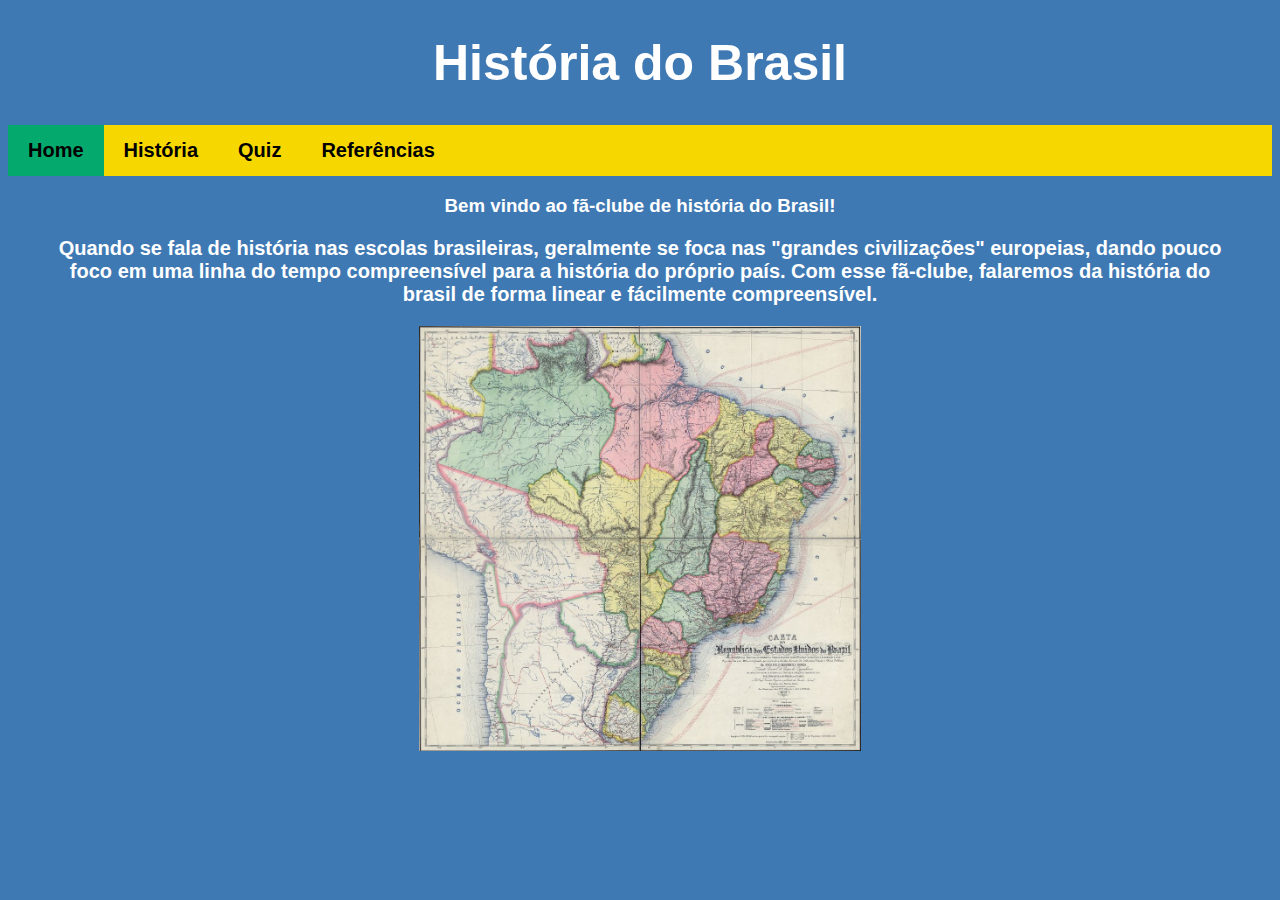
<file: index.html>
<!DOCTYPE html>
<html>
	<head>
		<link rel="stylesheet" type="text/css" href="index.css">
		
		<meta charset="UTF-8">
		<title>Trabalho 1- Fã Clube de História do Brasil</title>
	</head>
	
	<body>
	<h1>História do Brasil</h1>
	<header>
		<ul class="menu">
			<li class="itemmenu"><a class="active" href="index.html">Home</a></li>
			<li class="itemmenu"><a href="historia.html">História</a></li>
			<li class="itemmenu"><a href="quiz.html">Quiz</a></li>
			<li class="itemmenu"><a href="referencias.html">Referências</a></li>
		</ul>
	</header>
		<h3>Bem vindo ao fã-clube de história do Brasil!<h3/>
		<p>
		Quando se fala de história nas escolas brasileiras, geralmente se foca nas "grandes civilizações" europeias,
		dando pouco foco em uma linha do tempo compreensível para a história do próprio país. Com esse fã-clube, falaremos
		da história do brasil de forma linear e fácilmente compreensível.
		</p>
		<img src="imagens/brasil.jpg" alt="Mapa do Brasil" style="width: 35%" class="center">
	</body>
</html>
</file>
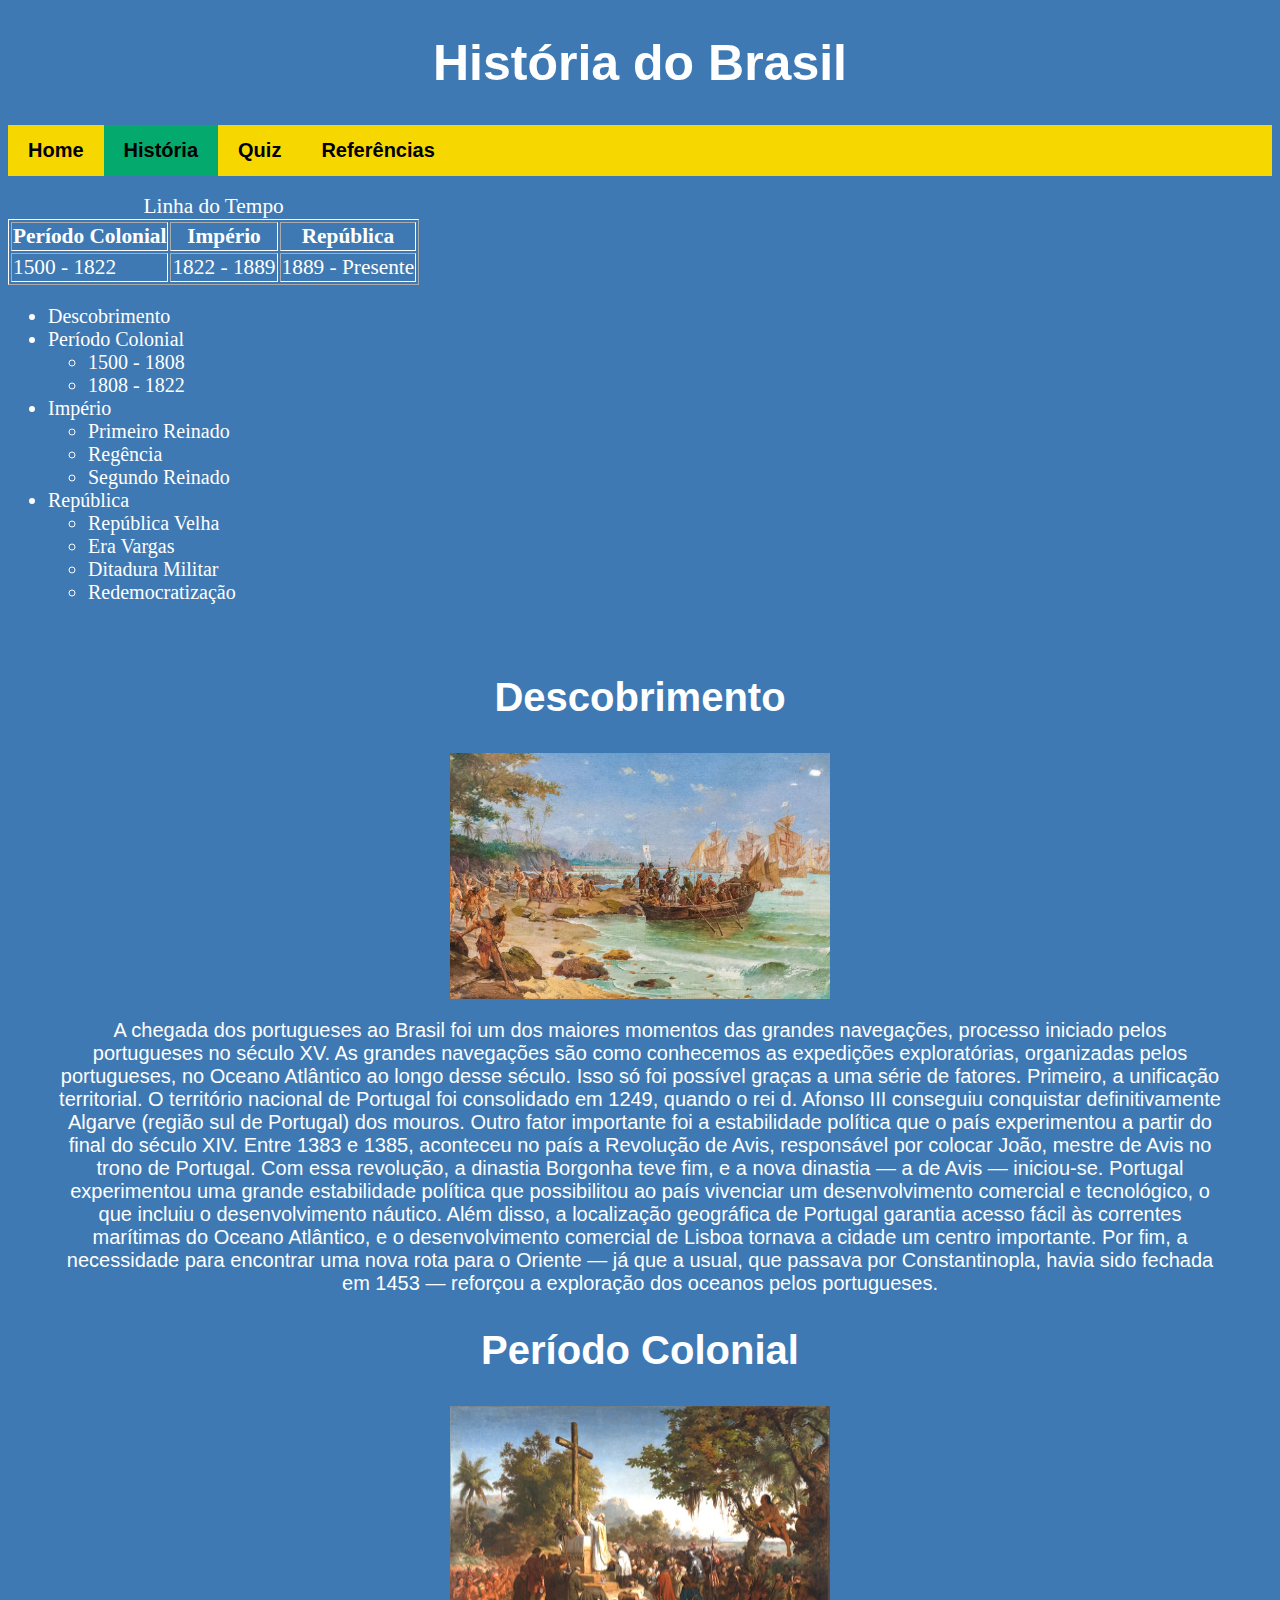
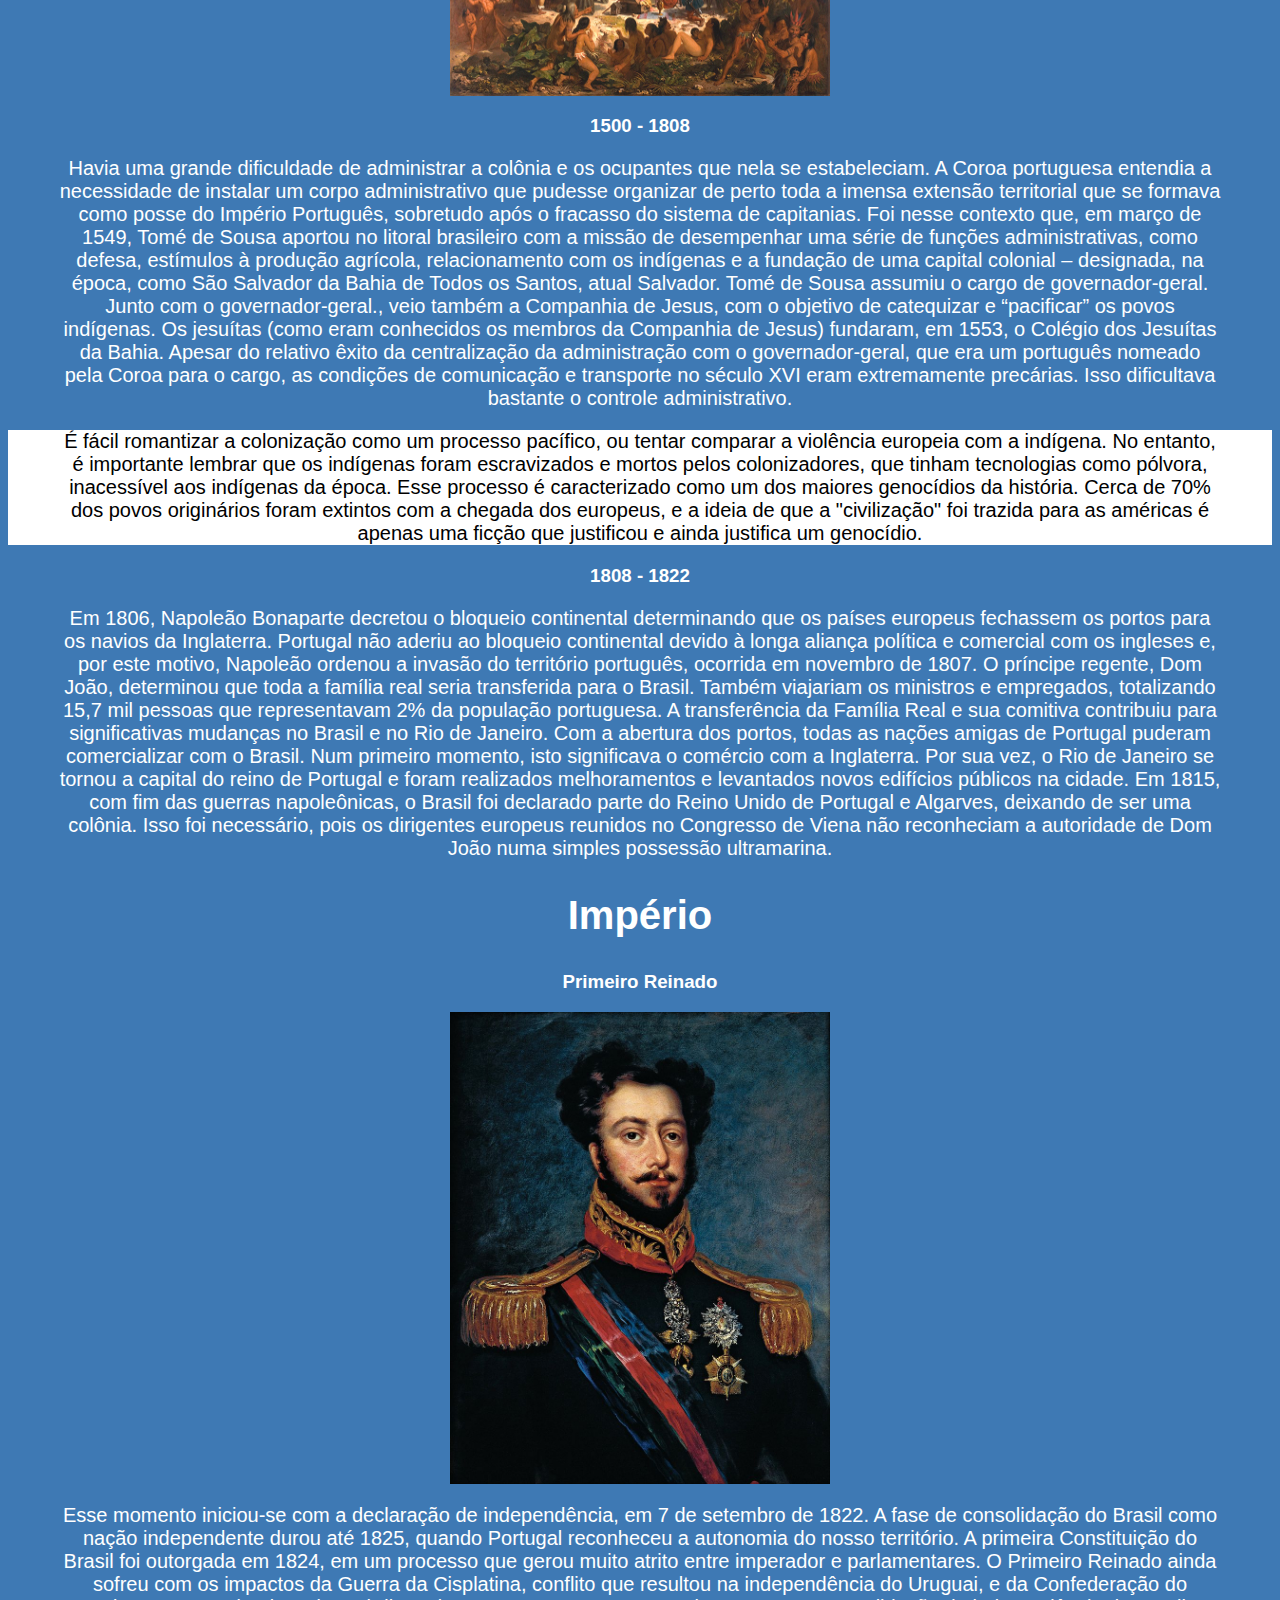
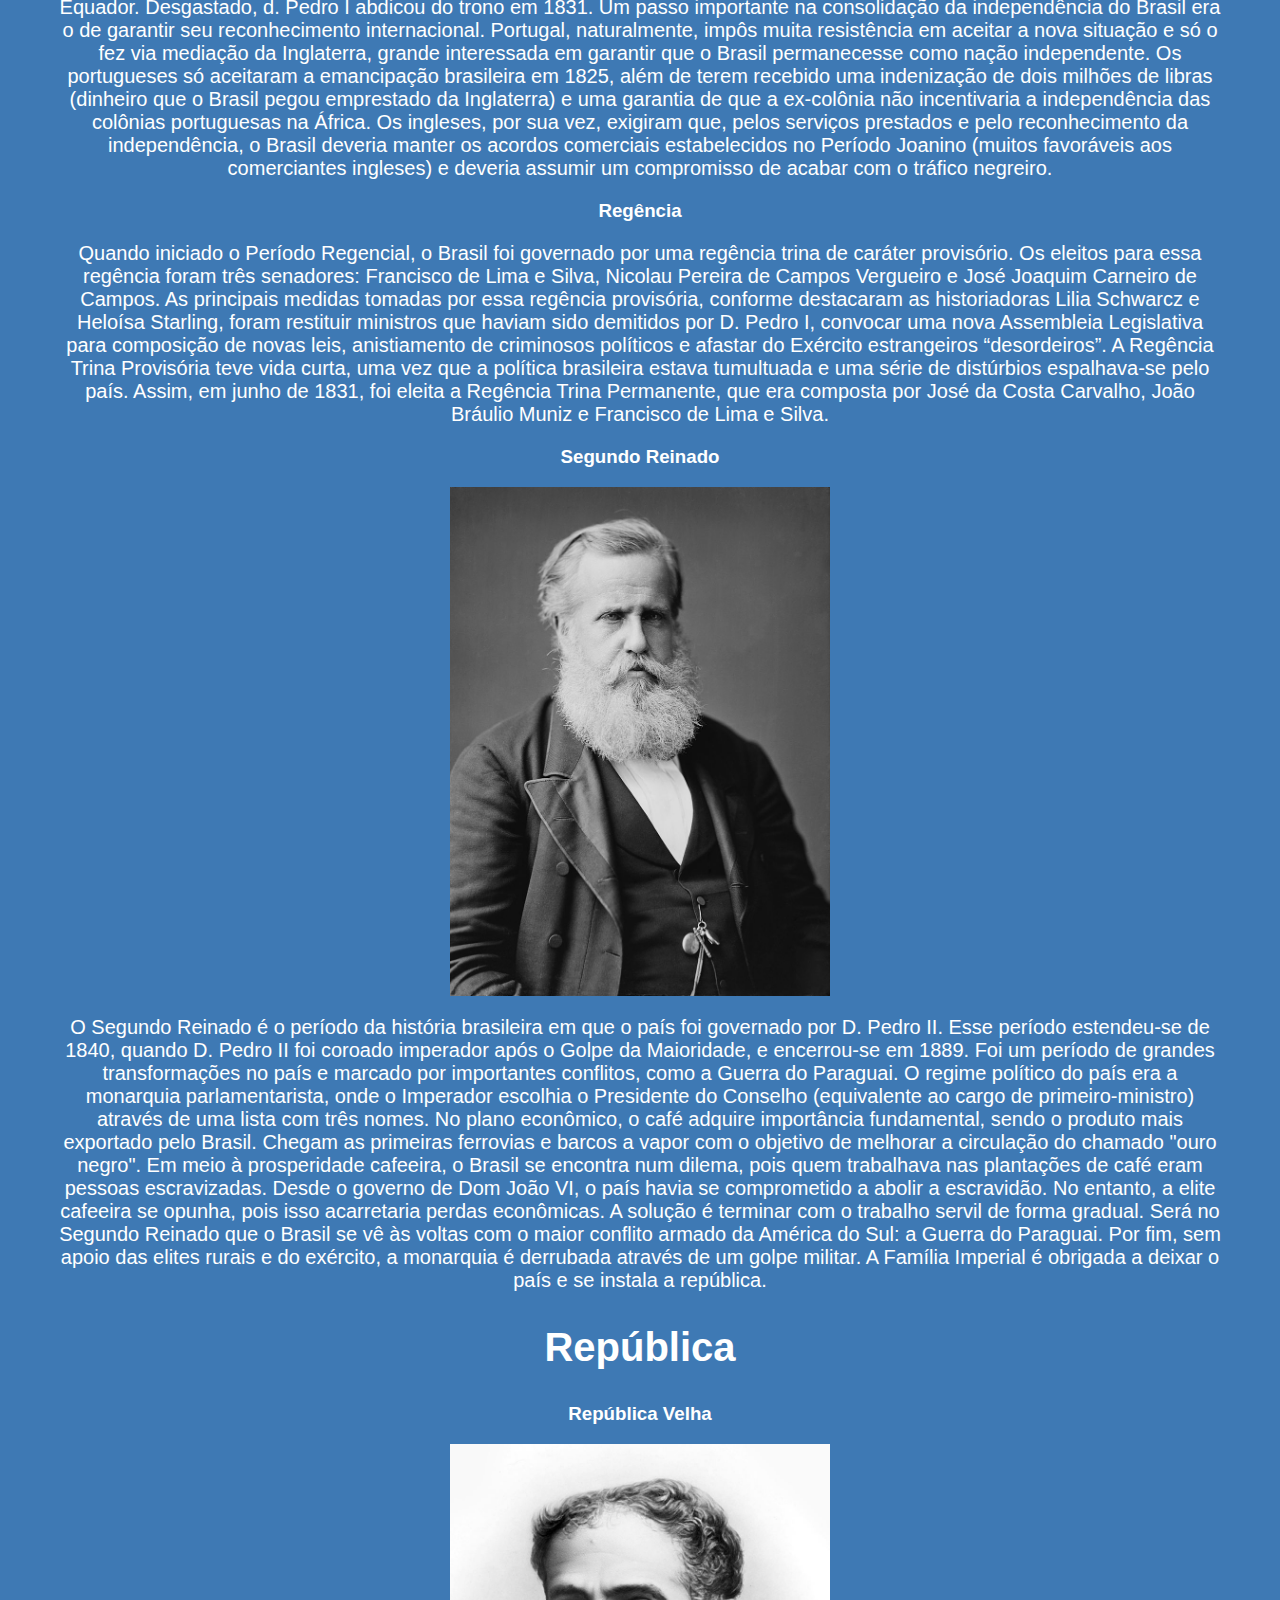
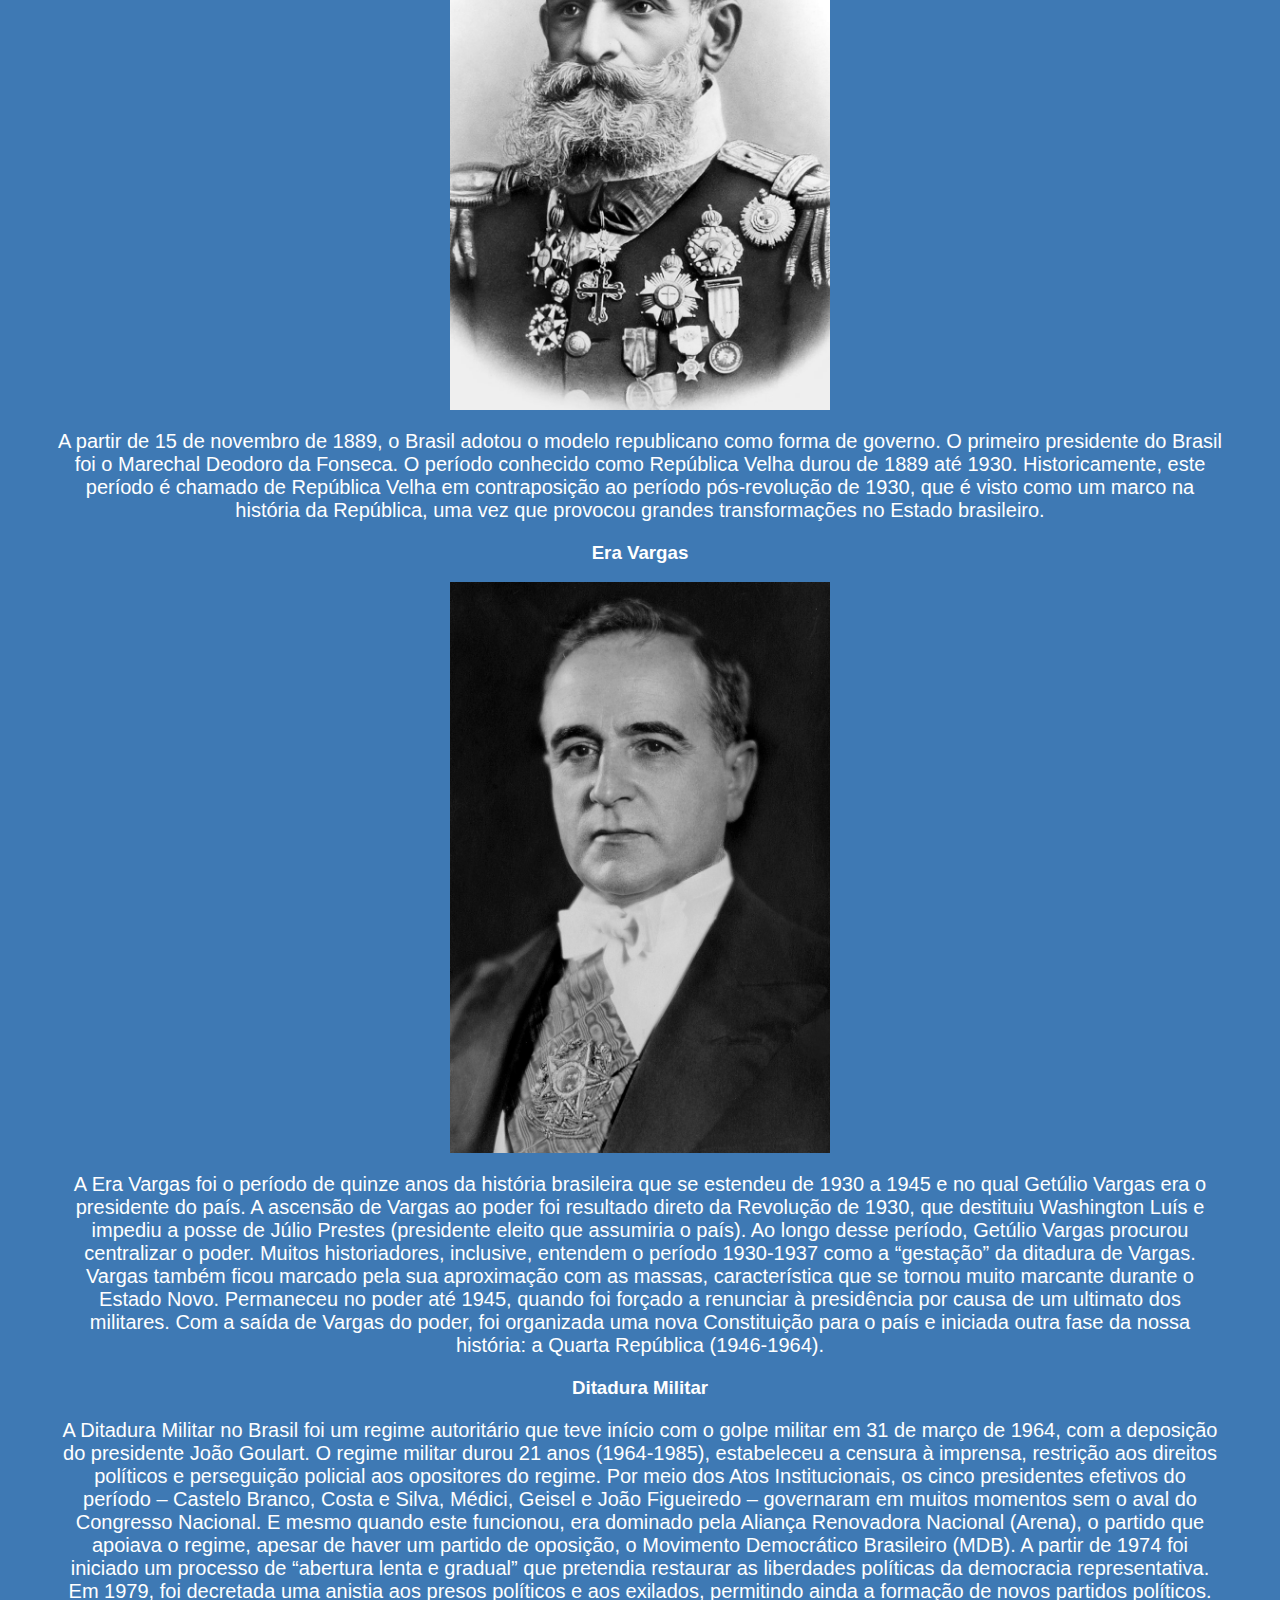
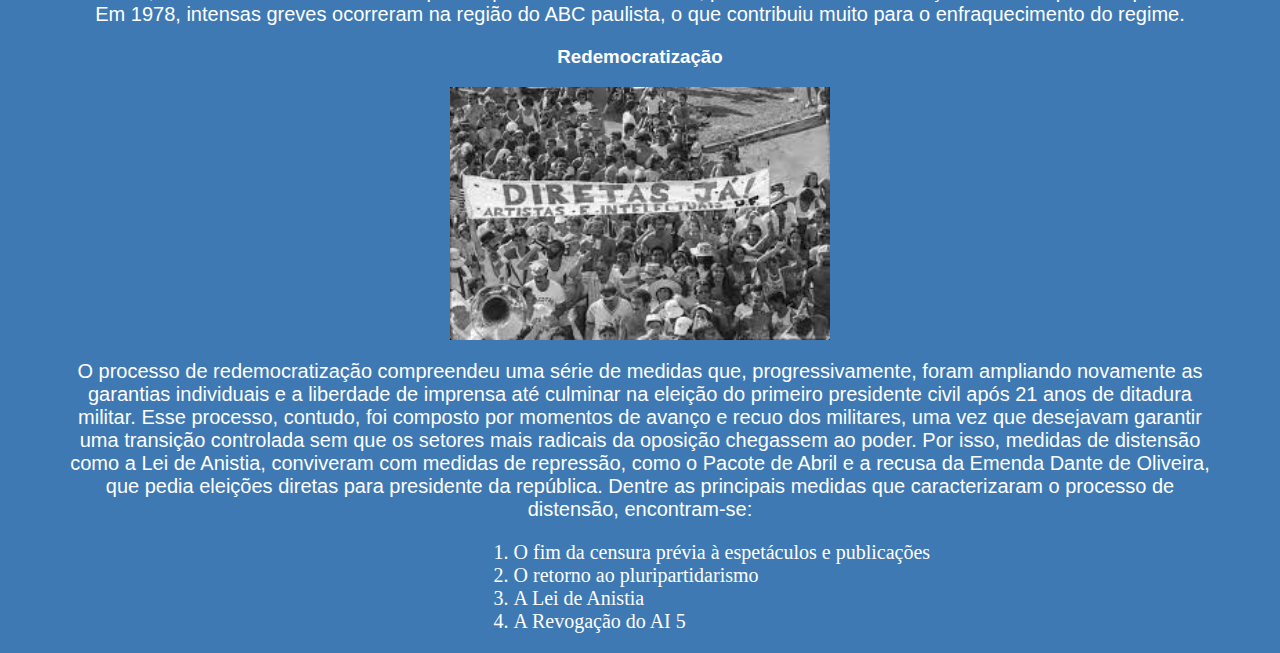
<file: historia.html>
<!DOCTYPE html>
<html>
	<head>
		<link rel="stylesheet" type="text/css" href="index.css">
		
		<meta charset="UTF-8">
		<title>Trabalho 1- Fã Clube de História do Brasil</title>
	</head>
	
	<body>
	<h1>História do Brasil</h1>
	<header>
		<ul class="menu">
			<li class="itemmenu"><a href="index.html">Home</a></li>
			<li class="itemmenu"><a class="active" href="historia.html">História</a></li>
			<li class="itemmenu"><a href="quiz.html">Quiz</a></li>
			<li class="itemmenu"><a href="referencias.html">Referências</a></li>
		</ul>
	</header>
	<br>
	
	<table border="1">
	<caption>Linha do Tempo</caption>
		<tr>
			<th>Período Colonial</th>
			<th>Império</th>
			<th>República</th>
		</tr>
		<tr>
			<td>1500 - 1822</td>
			<td>1822 - 1889</td>
			<td>1889 - Presente</td>
		</tr>
	</table/>
	
	<ul class="indice">
		<li><a href = "#descobrimento">Descobrimento</a></li>
		<li><a href = "#colonia">Período Colonial</a>
			<ul>
				<li><a href = "#1500-1808">1500 - 1808</a></li>
				<li><a href = "#1808-1822">1808 - 1822</a></li>
			</ul>
		</li>
		<li><a href = "#imperio">Império</a></li>
			<ul>
				<li><a href = "#primeiroreinado">Primeiro Reinado</a></li>
				<li><a href = "#regencia">Regência</a></li>
				<li><a href = "#segundoreinado">Segundo Reinado</a></li>
			</ul>
		</li>
		<li><a href = "#republica">República</a></li>
			<ul>
				<li><a href = "#republicavelha">República Velha</a></li>
				<li><a href = "#eravargas">Era Vargas</a></li>
				<li><a href = "#ditadura">Ditadura Militar</a></li>
				<li><a href = "#redemocratizacao">Redemocratização</a></li>
			</ul>
		</li>
	</ul> </br>
	
	<h2 id="descobrimento">Descobrimento</h2>
	<img src="imagens/chegada-portugueses.jpg" alt="Chegada dos Portugueses" style="width: 30%" class="center">
	<p>
		A chegada dos portugueses ao Brasil foi um dos maiores momentos das grandes navegações, processo iniciado pelos portugueses no século XV. As grandes navegações são como conhecemos as expedições exploratórias, organizadas pelos portugueses, no Oceano Atlântico ao longo desse século. Isso só foi possível graças a uma série de fatores.
		Primeiro, a unificação territorial. O território nacional de Portugal foi consolidado em 1249, quando o rei d. Afonso III conseguiu conquistar definitivamente Algarve (região sul de Portugal) dos mouros. Outro fator importante foi a estabilidade política que o país experimentou a partir do final do século XIV.
		Entre 1383 e 1385, aconteceu no país a Revolução de Avis, responsável por colocar João, mestre de Avis no trono de Portugal. Com essa revolução, a dinastia Borgonha teve fim, e a nova dinastia — a de Avis — iniciou-se. Portugal experimentou uma grande estabilidade política que possibilitou ao país vivenciar um desenvolvimento comercial e tecnológico, o que incluiu o desenvolvimento náutico.
		Além disso, a localização geográfica de Portugal garantia acesso fácil às correntes marítimas do Oceano Atlântico, e o desenvolvimento comercial de Lisboa tornava a cidade um centro importante. Por fim, a necessidade para encontrar uma nova rota para o Oriente — já que a usual, que passava por Constantinopla, havia sido fechada em 1453 — reforçou a exploração dos oceanos pelos portugueses.
	</p>
	
	<h2 id="colonia">Período Colonial</h2>
	<img src="imagens/primeiramissa.jpg" alt="Primeira Missa no Brasil" style="width: 30%" class="center">
	
	<h3 id="1500-1808">1500 - 1808</h2>
	<p>
		Havia uma grande dificuldade de administrar a colônia e os ocupantes que nela se estabeleciam. A Coroa portuguesa entendia a necessidade de instalar um corpo administrativo que pudesse organizar de perto toda a imensa extensão territorial que se formava como posse do Império Português, sobretudo após o fracasso do sistema de capitanias.
		Foi nesse contexto que, em março de 1549, Tomé de Sousa aportou no litoral brasileiro com a missão de desempenhar uma série de funções administrativas, como defesa, estímulos à produção agrícola, relacionamento com os indígenas e a fundação de uma capital colonial – designada, na época, como São Salvador da Bahia de Todos os Santos, atual Salvador. Tomé de Sousa assumiu o cargo de governador-geral.
		Junto com o governador-geral., veio também a Companhia de Jesus, com o objetivo de catequizar e “pacificar” os povos indígenas. Os jesuítas (como eram conhecidos os membros da Companhia de Jesus) fundaram, em 1553, o Colégio dos Jesuítas da Bahia.
		Apesar do relativo êxito da centralização da administração com o governador-geral, que era um português nomeado pela Coroa para o cargo, as condições de comunicação e transporte no século XVI eram extremamente precárias. Isso dificultava bastante o controle administrativo.
	</p>
	<p class="highlight">
		É fácil romantizar a colonização como um processo pacífico, ou tentar comparar a violência europeia com a indígena. No entanto, é importante lembrar que os indígenas foram escravizados e mortos pelos colonizadores, que tinham tecnologias como pólvora, inacessível aos indígenas da época.
		Esse processo é caracterizado como um dos maiores genocídios da história. Cerca de 70% dos povos originários foram extintos com a chegada dos europeus, e a ideia de que a "civilização" foi trazida para as américas é apenas uma ficção que justificou e ainda justifica um genocídio.
	</p>
	
	<h3 id="1808-1822">1808 - 1822</h2>
	<p>
		Em 1806, Napoleão Bonaparte decretou o bloqueio continental determinando que os países europeus fechassem os portos para os navios da Inglaterra.
		Portugal não aderiu ao bloqueio continental devido à longa aliança política e comercial com os ingleses e, por este motivo, Napoleão ordenou a invasão do território português, ocorrida em novembro de 1807.
		O príncipe regente, Dom João, determinou que toda a família real seria transferida para o Brasil. Também viajariam os ministros e empregados, totalizando 15,7 mil pessoas que representavam 2% da população portuguesa.
		A transferência da Família Real e sua comitiva contribuiu para significativas mudanças no Brasil e no Rio de Janeiro.
		Com a abertura dos portos, todas as nações amigas de Portugal puderam comercializar com o Brasil. Num primeiro momento, isto significava o comércio com a Inglaterra.
		Por sua vez, o Rio de Janeiro se tornou a capital do reino de Portugal e foram realizados melhoramentos e levantados novos edifícios públicos na cidade.
		Em 1815, com fim das guerras napoleônicas, o Brasil foi declarado parte do Reino Unido de Portugal e Algarves, deixando de ser uma colônia.
		Isso foi necessário, pois os dirigentes europeus reunidos no Congresso de Viena não reconheciam a autoridade de Dom João numa simples possessão ultramarina.
	</p>
	
	<h2 id="imperio">Império</h2>
	
	<h3 id="primeiroreinado">Primeiro Reinado</h3>
	<img src="imagens/dompedro1.jpg" alt="Dom Pedro I" style="width: 30%" class="center">
	<p>
		Esse momento iniciou-se com a declaração de independência, em 7 de setembro de 1822. A fase de consolidação do Brasil como nação independente durou até 1825, quando Portugal reconheceu a autonomia do nosso território.
		A primeira Constituição do Brasil foi outorgada em 1824, em um processo que gerou muito atrito entre imperador e parlamentares. O Primeiro Reinado ainda sofreu com os impactos da Guerra da Cisplatina, conflito que resultou na independência do Uruguai, e da Confederação do Equador. Desgastado, d. Pedro I abdicou do trono em 1831.
		Um passo importante na consolidação da independência do Brasil era o de garantir seu reconhecimento internacional. Portugal, naturalmente, impôs muita resistência em aceitar a nova situação e só o fez via mediação da Inglaterra, grande interessada em garantir que o Brasil permanecesse como nação independente.
		Os portugueses só aceitaram a emancipação brasileira em 1825, além de terem recebido uma indenização de dois milhões de libras (dinheiro que o Brasil pegou emprestado da Inglaterra) e uma garantia de que a ex-colônia não incentivaria a independência das colônias portuguesas na África.
		Os ingleses, por sua vez, exigiram que, pelos serviços prestados e pelo reconhecimento da independência, o Brasil deveria manter os acordos comerciais estabelecidos no Período Joanino (muitos favoráveis aos comerciantes ingleses) e deveria assumir um compromisso de acabar com o tráfico negreiro.
	</p>
	
	<h3 id="regencia">Regência</h3>
	<p>
		Quando iniciado o Período Regencial, o Brasil foi governado por uma regência trina de caráter provisório. Os eleitos para essa regência foram três senadores: Francisco de Lima e Silva, Nicolau Pereira de Campos Vergueiro e José Joaquim Carneiro de Campos. As principais medidas tomadas por essa regência provisória, conforme destacaram as historiadoras Lilia Schwarcz e Heloísa Starling, foram restituir ministros que haviam sido demitidos por D. Pedro I, convocar uma nova Assembleia Legislativa para composição de novas leis, anistiamento de criminosos políticos e afastar do Exército estrangeiros “desordeiros”.
		A Regência Trina Provisória teve vida curta, uma vez que a política brasileira estava tumultuada e uma série de distúrbios espalhava-se pelo país. Assim, em junho de 1831, foi eleita a Regência Trina Permanente, que era composta por José da Costa Carvalho, João Bráulio Muniz e Francisco de Lima e Silva.
	</p>
	
	<h3 id="segundoreinado">Segundo Reinado</h3>
	<img src="imagens/dompedro2.jpg" alt="Dom Pedro II" style="width: 30%" class="center">
	<p>
		O Segundo Reinado é o período da história brasileira em que o país foi governado por D. Pedro II. Esse período estendeu-se de 1840, quando D. Pedro II foi coroado imperador após o Golpe da Maioridade, e encerrou-se em 1889. Foi um período de grandes transformações no país e marcado por importantes conflitos, como a Guerra do Paraguai.
		O regime político do país era a monarquia parlamentarista, onde o Imperador escolhia o Presidente do Conselho (equivalente ao cargo de primeiro-ministro) através de uma lista com três nomes.
		No plano econômico, o café adquire importância fundamental, sendo o produto mais exportado pelo Brasil. Chegam as primeiras ferrovias e barcos a vapor com o objetivo de melhorar a circulação do chamado "ouro negro".
		Em meio à prosperidade cafeeira, o Brasil se encontra num dilema, pois quem trabalhava nas plantações de café eram pessoas escravizadas. Desde o governo de Dom João VI, o país havia se comprometido a abolir a escravidão. No entanto, a elite cafeeira se opunha, pois isso acarretaria perdas econômicas. A solução é terminar com o trabalho servil de forma gradual.
		Será no Segundo Reinado que o Brasil se vê às voltas com o maior conflito armado da América do Sul: a Guerra do Paraguai.
		Por fim, sem apoio das elites rurais e do exército, a monarquia é derrubada através de um golpe militar. A Família Imperial é obrigada a deixar o país e se instala a república.
	</p>
	
	<h2 id="republica">República</h2>
	<h3 id="republicavelha">República Velha</h3>
	<img src="imagens/deodoro.jpg" alt="Marechal Deodoro da Fonseca" style="width: 30%" class="center">
	<p>
		A partir de 15 de novembro de 1889, o Brasil adotou o modelo republicano como forma de governo. O primeiro presidente do Brasil foi o Marechal Deodoro da Fonseca. O período conhecido como República Velha durou de 1889 até 1930. Historicamente, este período é chamado de República Velha em contraposição ao período pós-revolução de 1930, que é visto como um marco na história da República, uma vez que provocou grandes transformações no Estado brasileiro.
	</p>
	
	<h3 id="eravargas">Era Vargas</h3>
	<img src="imagens/vargas.jpg" alt="Getúlio Vargas" style="width: 30%" class="center">
	<p>
		A Era Vargas foi o período de quinze anos da história brasileira que se estendeu de 1930 a 1945 e no qual Getúlio Vargas era o presidente do país. A ascensão de Vargas ao poder foi resultado direto da Revolução de 1930, que destituiu Washington Luís e impediu a posse de Júlio Prestes (presidente eleito que assumiria o país).
		Ao longo desse período, Getúlio Vargas procurou centralizar o poder. Muitos historiadores, inclusive, entendem o período 1930-1937 como a “gestação” da ditadura de Vargas. Vargas também ficou marcado pela sua aproximação com as massas, característica que se tornou muito marcante durante o Estado Novo.
		Permaneceu no poder até 1945, quando foi forçado a renunciar à presidência por causa de um ultimato dos militares. Com a saída de Vargas do poder, foi organizada uma nova Constituição para o país e iniciada outra fase da nossa história: a Quarta República (1946-1964).
	</p>
	
	<h3 id="ditadura">Ditadura Militar</h3>
	<p>
		A Ditadura Militar no Brasil foi um regime autoritário que teve início com o golpe militar em 31 de março de 1964, com a deposição do presidente João Goulart.
		O regime militar durou 21 anos (1964-1985), estabeleceu a censura à imprensa, restrição aos direitos políticos e perseguição policial aos opositores do regime.
		Por meio dos Atos Institucionais, os cinco presidentes efetivos do período – Castelo Branco, Costa e Silva, Médici, Geisel e João Figueiredo – governaram em muitos momentos sem o aval do Congresso Nacional. E mesmo quando este funcionou, era dominado pela Aliança Renovadora Nacional (Arena), o partido que apoiava o regime, apesar de haver um partido de oposição, o Movimento Democrático Brasileiro (MDB).
		A partir de 1974 foi iniciado um processo de “abertura lenta e gradual” que pretendia restaurar as liberdades políticas da democracia representativa. Em 1979, foi decretada uma anistia aos presos políticos e aos exilados, permitindo ainda a formação de novos partidos políticos. Em 1978, intensas greves ocorreram na região do ABC paulista, o que contribuiu muito para o enfraquecimento do regime.
	</p>
	
	<h3 id="redemocratizacao">Redemocratização</h3>
	<img src="imagens/diretasja.jpg" alt="Manifestação das Diretas já" style="width: 30%" class="center">
	<p>
		O processo de redemocratização compreendeu uma série de medidas que, progressivamente, foram ampliando novamente as garantias individuais e a liberdade de imprensa até culminar na eleição do primeiro presidente civil após 21 anos de ditadura militar.
		Esse processo, contudo, foi composto por momentos de avanço e recuo dos militares, uma vez que desejavam garantir uma transição controlada sem que os setores mais radicais da oposição chegassem ao poder. Por isso, medidas de distensão como a Lei de Anistia, conviveram com medidas de repressão, como o Pacote de Abril e a recusa da Emenda Dante de Oliveira, que pedia eleições diretas para presidente da república.
		Dentre as principais medidas que caracterizaram o processo de distensão, encontram-se:
		<br/>
		<ol>
			<li>O fim da censura prévia à espetáculos e publicações</li>
			<li>O retorno ao pluripartidarismo</li>
			<li>A Lei de Anistia</li>
			<li>A Revogação do AI 5</li>
		</ol>
	
	</p>
	</body>
</html>
</file>
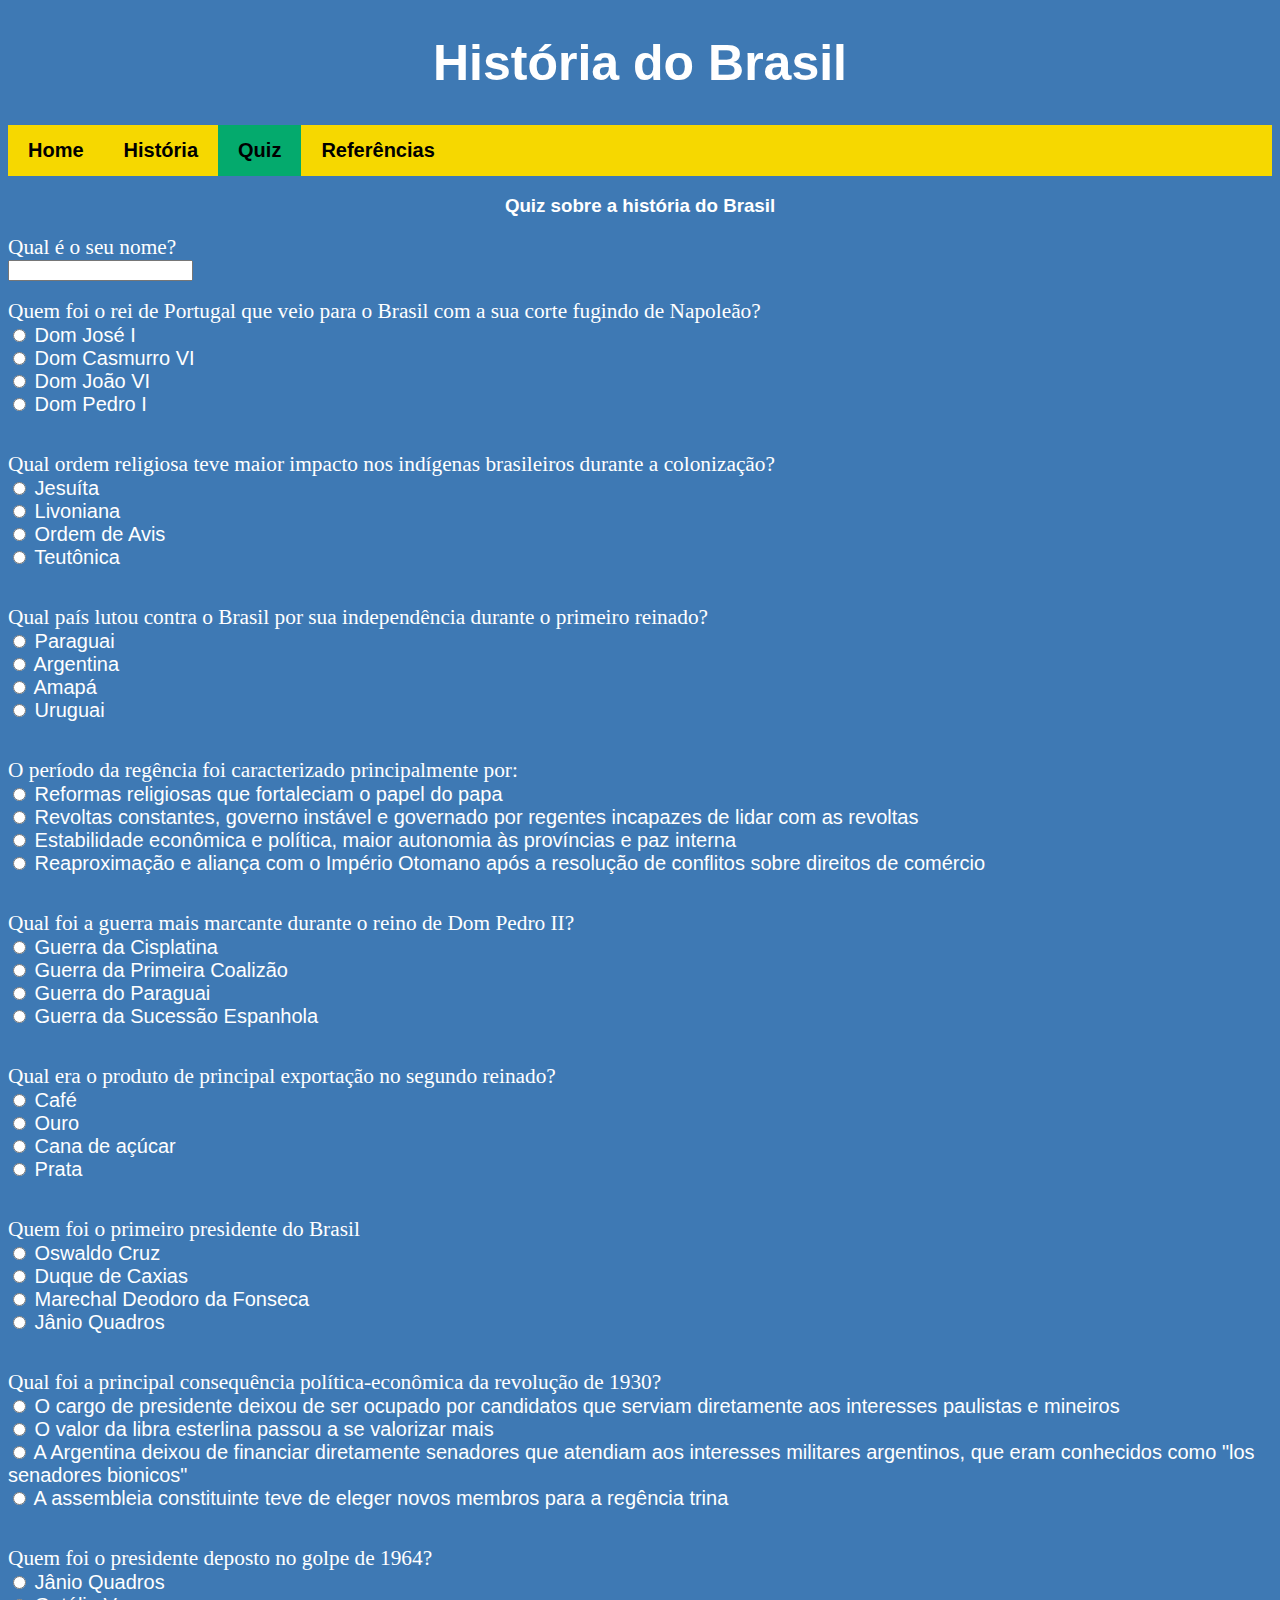
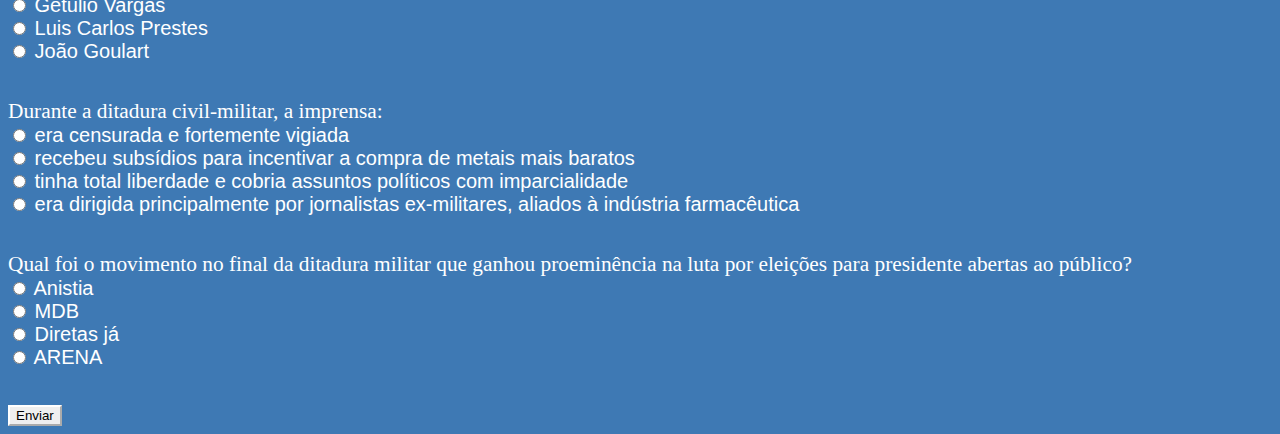
<file: quiz.html>
<!DOCTYPE html>
<html>
	<head>
		<link rel="stylesheet" type="text/css" href="index.css">
		
		<meta charset="UTF-8">
		<title>Trabalho 1- Fã Clube de História do Brasil</title>
	</head>
	
	<body>
	<h1>História do Brasil</h1>
	<header>
		<ul class="menu">
			<li class="itemmenu"><a href="index.html">Home</a></li>
			<li class="itemmenu"><a href="historia.html">História</a></li>
			<li class="itemmenu"><a class="active" href="quiz.html">Quiz</a></li>
			<li class="itemmenu"><a href="referencias.html">Referências</a></li>
		</ul>
	</header>
		<h3>Quiz sobre a história do Brasil</h3>
		
		<form>
			<label>Qual é o seu nome?</label><br/>
			<input type="text" name="nome"><br/><br/>
			
			<label>Quem foi o rei de Portugal que veio para o Brasil com a sua corte fugindo de Napoleão?</label>
			<div class="radiobtn">
				<input type="radio" name="rei" value="domjose"> Dom José I<br/>
				<input type="radio" name="rei" value="casmurro"> Dom Casmurro VI<br/>
				<input type="radio" name="rei" value="joao"> Dom João VI<br/>
				<input type="radio" name="rei" value="pedro"> Dom Pedro I<br/>
			</div><br/><br/>
			
			<label>Qual ordem religiosa teve maior impacto nos indígenas brasileiros durante a colonização?</label>
			<div class="radiobtn">
				<input type="radio" name="ordem" value="jes"> Jesuíta<br/>
				<input type="radio" name="ordem" value="liv"> Livoniana<br/>
				<input type="radio" name="ordem" value="avis"> Ordem de Avis<br/>
				<input type="radio" name="ordem" value="teut"> Teutônica<br/>
			</div><br/><br/>
			
			<label>Qual país lutou contra o Brasil por sua independência durante o primeiro reinado?</label>
			<div class="radiobtn">
				<input type="radio" name="pais" value="par"> Paraguai<br/>
				<input type="radio" name="pais" value="arg"> Argentina<br/>
				<input type="radio" name="pais" value="am"> Amapá<br/>
				<input type="radio" name="pais" value="urug"> Uruguai<br/>
			</div><br/><br/>
			
			<label>O período da regência foi caracterizado principalmente por:</label>
			<div class="radiobtn">
				<input type="radio" name="regencia" value="reformas"> Reformas religiosas que fortaleciam o papel do papa<br/>
				<input type="radio" name="regencia" value="revoltas"> Revoltas constantes, governo instável e governado por regentes incapazes de lidar com as revoltas<br/>
				<input type="radio" name="regencia" value="estabil"> Estabilidade econômica e política, maior autonomia às províncias e paz interna<br/>
				<input type="radio" name="regencia" value="ottoman"> Reaproximação e aliança com o Império Otomano após a resolução de conflitos sobre direitos de comércio<br/>
			</div><br/><br/>
			
			<label>Qual foi a guerra mais marcante durante o reino de Dom Pedro II?</label>
			<div class="radiobtn">
				<input type="radio" name="guerra" value="cisp"> Guerra da Cisplatina<br/>
				<input type="radio" name="guerra" value="prim"> Guerra da Primeira Coalizão<br/>
				<input type="radio" name="guerra" value="parag"> Guerra do Paraguai<br/>
				<input type="radio" name="guerra" value="esp"> Guerra da Sucessão Espanhola<br/>
			</div><br/><br/>
			
			<label>Qual era o produto de principal exportação no segundo reinado?</label>
			<div class="radiobtn">
				<input type="radio" name="exp" value="cisp"> Café<br/>
				<input type="radio" name="exp" value="prim"> Ouro<br/>
				<input type="radio" name="exp" value="parag"> Cana de açúcar<br/>
				<input type="radio" name="exp" value="esp"> Prata<br/>
			</div><br/><br/>
			
			<label>Quem foi o primeiro presidente do Brasil</label>
			<div class="radiobtn">
				<input type="radio" name="presidente" value="osw"> Oswaldo Cruz<br/>
				<input type="radio" name="presidente" value="cax"> Duque de Caxias<br/>
				<input type="radio" name="presidente" value="deodoro"> Marechal Deodoro da Fonseca<br/>
				<input type="radio" name="presidente" value="jani"> Jânio Quadros<br/>
			</div><br/><br/>
			
			<label>Qual foi a principal consequência política-econômica da revolução de 1930?</label>
			<div class="radiobtn">
				<input type="radio" name="1930" value="presid"> O cargo de presidente deixou de ser ocupado por candidatos que serviam diretamente aos interesses paulistas e mineiros<br/>
				<input type="radio" name="1930" value="pound"> O valor da libra esterlina passou a se valorizar mais<br/>
				<input type="radio" name="1930" value="arge"> A Argentina deixou de financiar diretamente senadores que atendiam aos interesses militares argentinos, que eram conhecidos como "los senadores bionicos"<br/>
				<input type="radio" name="1930" value="assm"> A assembleia constituinte teve de eleger novos membros para a regência trina<br/>
			</div><br/><br/>
			
			<label>Quem foi o presidente deposto no golpe de 1964?</label>
			<div class="radiobtn">
				<input type="radio" name="1964" value="janio"> Jânio Quadros<br/>
				<input type="radio" name="1964" value="get"> Getúlio Vargas<br/>
				<input type="radio" name="1964" value="prestes"> Luis Carlos Prestes<br/>
				<input type="radio" name="1964" value="jango"> João Goulart<br/>
			</div><br/><br/>
			
			<label>Durante a ditadura civil-militar, a imprensa:</label>
			<div class="radiobtn">
				<input type="radio" name="imprensa" value="cens"> era censurada e fortemente vigiada<br/>
				<input type="radio" name="imprensa" value="subs"> recebeu subsídios para incentivar a compra de metais mais baratos<br/>
				<input type="radio" name="imprensa" value="liber"> tinha total liberdade e cobria assuntos políticos com imparcialidade<br/>
				<input type="radio" name="imprensa" value="jrml"> era dirigida principalmente por jornalistas ex-militares, aliados à indústria farmacêutica<br/>
			</div><br/><br/>
			
			<label>Qual foi o movimento no final da ditadura militar que ganhou proeminência na luta por eleições para presidente abertas ao público?</label>
			<div class="radiobtn">
				<input type="radio" name="movdit" value="anistia"> Anistia<br/>
				<input type="radio" name="movdit" value="mdb"> MDB<br/>
				<input type="radio" name="movdit" value="diretas"> Diretas já<br/>
				<input type="radio" name="movdit" value="arena"> ARENA<br/>
			</div><br/><br/>
			
			<input class="btn" type="submit" value="Enviar">
		</form>
	</body>
</html>
</file>
<file: index.css>
body {background-color: #3E79B4;}

h1 {font-size: 50px; color: white; text-align: center; font-family:"Titillium Web", sans-serif;}

h2 {font-size: 40px; color: white; text-align: center; font-family:"Titillium Web", sans-serif;}

h3 {font-size: 40x; color: white; text-align: center; font-family:"Titillium Web", sans-serif;}

.menu
{
	list-style-type: none;
	margin: 0;
	padding: 0;
	overflow: hidden;
	background-color: #F6D800;
}

table
{
	color: white;
	font-size: 16pt;
	border-color:white;
}

label
{
	color: white;
	font-size: 16pt;
}

.btn {border-color:white;}

.radiobtn
{
	color: white;
	font-family:"Cairo", sans-serif;
	font-size: 15pt;
}

p
{
	font-family:"Cairo", sans-serif;
	text-align: center;
	font-size: 20px;
	color: white;
	padding-left: 50px;
	padding-right: 50px;
}

.highlight
{
	background-color: white;
	color: black
}

.itemmenu
{
	float: left;
}

.ref
{
	color: white;
	font-size: 16pt;
}

.ref a
{
	color: white;
	text-decoration:none;
	font-size: 18pt;
}

.ref a:hover
{
	color: black;
}

.itemmenu a
{
	font-family:"Cairo", sans-serif;
	display: block;
	color: black;
	font-size: 15pt;
	font-weight: bold;
	text-align: center;
	padding: 14px 20px;
	text-decoration: none;
}

.itemmenu a:hover
{
	background-color: white;
}

.indice
{
	color: white;
	font-size: 15pt;
}

.active
{
	background-color: #04AA6D;
}

.indice li a
{
	color: white;
	text-decoration:none;
}

.indice li a:hover
{
	color: black;
}

ol
{
	color: white;
	font-size: 15pt;
	padding-left: 40%;
}

.center
{
	display: block;
	margin-left: auto;
	margin-right: auto;
	width: 50%;
}
</file>
